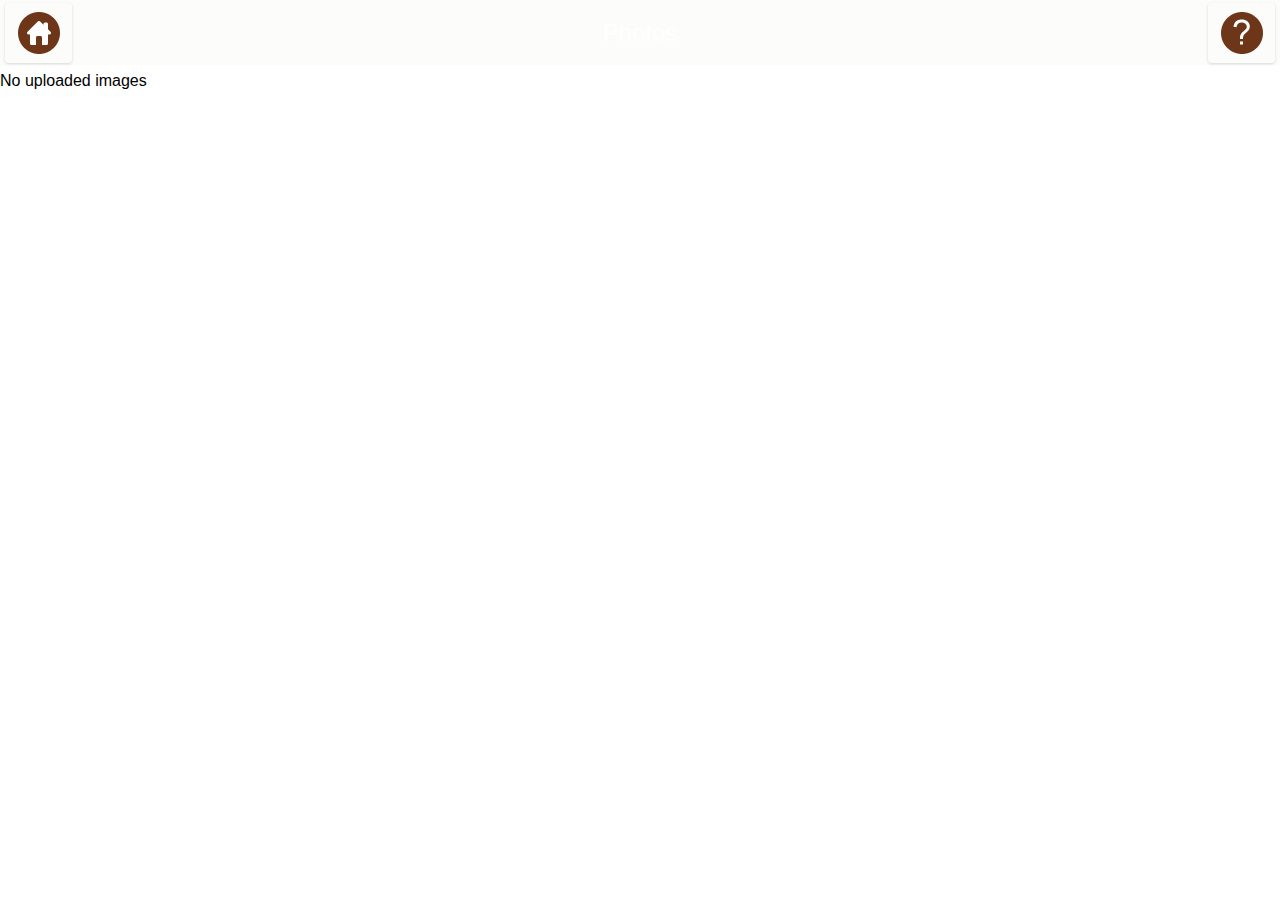
<file: photosub.html>
<!DOCTYPE html PUBLIC "-//W3C//DTD XHTML 1.0 Transitional//EN" "http://www.w3.org/TR/xhtml1/DTD/xhtml1-transitional.dtd">
<html xmlns="http://www.w3.org/1999/xhtml">
<head>
<meta http-equiv="Content-Type" content="text/html; charset=utf-8" />
<title>Wooden Theme</title>
<meta name="viewport" content="width=device-width, initial-scale=1">
<meta name="apple-mobile-web-app-capable" content="yes">
<link rel="stylesheet" href="css/jquery.mobile-1.4.0.css" />
<link rel="stylesheet" href="css/theme.css" />
<link rel="stylesheet" href="css/common_layout.css" />
<!--ThemeSetting-->
<script src="js/jquery-1.6.1.min.js"></script>
<script src="js/jquery.mobile-1.4.0.js"></script>
<script type="text/javascript">
   $(document).ready(function() {
      $('#back-link').click(function() {
         history.go(-1) 
       });
   });
</script>
<script type="text/javascript">
$(document).ready(function(){
  $(".ui-header h1").addClass("ui-title");
});
</script>
<!-- Photo Gallery settings starts here -->
<link rel="stylesheet" href="css/photoswipe.css" />
<link rel="stylesheet" href="css/styles.css" />
<script type="text/javascript" src="js/simple-inheritance.min.js"></script>
<script type="text/javascript" src="js/code-photoswipe-1.0.11.js"></script>
<script type="text/javascript">
		
		/*
		 This example shows how to set up the gallery without
		 using the Code.photoSwipe() helper or the $.photoSwipe() jQuery plugin.
		 
		 The example finds the Gallery container, then finds all anchor tags in 
		 the container (thumbnails).
		 
		 It then sets a click event listener on the container.
		 
		 When the user clicks the container, it checks to see if an image has been
		 clicked (i.e. a thumbnail).
		 
		 It then attempts to find the index number of the thumbnail clicked 
		 (from our list of thumbnails) and starts PhotoSwipe at that index.
		 */
		 
		if(typeof document.querySelectorAll === 'function') {
			
			document.addEventListener('DOMContentLoaded', function(){
				
				// Find the element holding our photos
				var galleryEl = document.getElementById('Gallery');
				
				
				// Find all the photos in our gallery
				var thumbEls = galleryEl.querySelectorAll('a');
				
				if (thumbEls.length < 1) {
					return;
				}
				
				// Set options (optional)
				Code.PhotoSwipe.Current.setOptions({
					loop: false
				});
				
				
				// Tell PhotoSwipe about the photos
				Code.PhotoSwipe.Current.setImages(thumbEls);
				
				
				// Listen out for when the user clicks the gallery
				galleryEl.addEventListener('click', function(e){
					
					// If we clicked an image, start the gallery at that image
					if (e.target.nodeName !== 'IMG'){
						return;
					}
					
					e.preventDefault();
					
					var linkEl = e.target.parentNode;
					
					var startingIndex = 0;
					for (startingIndex; startingIndex<thumbEls.length; startingIndex++){
						if (thumbEls[startingIndex] === linkEl){
							break;
						}
					}
					
					// Start PhotoSwipe
					Code.PhotoSwipe.Current.show(startingIndex);
				
				}, false);
			
			
			}, false); 
			
		}
		
	</script>
<!-- Photo Gallery Settings Ends Here -->

<style type="text/css">
img {
	max-width:100%;
}
</style>
</head>

<body class="theme_bg">
<!-- Start of first page -->
<div data-role="page" id="theme_layout" > 
  
  <!-- Header Starts Here 
  <div data-role="header"> <a class="refresh_link" id="back-link" href="#"><img src="images/home_icon.png" alt="refresh icon" /></a>
    <h1>Photos</h1>
    <a class="help_link"><img src="images/help_icon.png" alt="help icon" /></a> </div>-->
	
    <!-- Header Starts Here -->
  <div data-role="header" role="banner" class="ui-header ui-bar-inherit"> 
  <a href="index.html" class="refresh_link ui-link ui-btn-left ui-btn ui-shadow ui-corner-all" data-role="button" rel="external" data-ajax="false" role="button"><img alt="home icon" src="images/home_icon.png"></a>
    <h1>Photos</h1>
    <a class="help_link ui-link ui-btn-right ui-btn ui-shadow ui-corner-all" data-role="button" role="button"><img alt="help icon" src="images/help_icon.png"></a> </div>
  <!-- /header ends here --> 
  <!-- Photo Gallery Starts Here -->
  <div id="Gallery">
	<!-- Gallery Code Starts Here -->
		<div class="gallery-row">
	
			<p>No uploaded images</p> 
            
		</div>
        
        </div>
  <!-- Gallery Code Ends Here -->
  
  
  
  <!-- Photo Gallery Ends Here --> 
  
</div>
<!-- /page --> 

</body>
</html>
</file>
<file: css/theme.css>
body{

	overflow-x:hidden;

}

.theme_bg{

	background:url(../images/theme_background.jpg) center top;

}

.logo{

	padding-top:28%;

	transition:all ease .3s;

	margin: 0 auto;

}



.ui-footer {

    background: none repeat scroll 0 0 rgba(0, 0, 0, 0) !important;

    border-bottom-width: 0;

    border-left-width: 0;

    border-right-width: 0;

    border-top: medium none !important;

}

.owl-demo .item{

	width:70px;

	height:70px;

	display:table-cell;

	background-image:url('../images/icon_bg.png');

	background-repeat:no-repeat;

	background-size:100% 100%;

	vertical-align:middle;

	text-align:center;

}

.ui-header{

	background:url(../images/header_bg.png) !important;

	border:none !important;

	

}

.ui-header .ui-title, .ui-footer .ui-title{

	text-shadow:none !important;

	color:#fff !important;

	font-size:24px;

	font-weight:normal;

	margin:0 2%;

}

.ui-icon-customrefresh:after {

	background-image: url("../images/refresh_icon.png");

	

}

.ui-icon-customrefresh:after{

	background-color:none;

	border:none;

	border-radius:none;

	height:42px;

	width:42px;

}

.ui-header .ui-btn-icon-notext{

	margin-top:11px;

}

.refresh_link,.help_link{

	border:none !important;

	background:none !important;

}

.refresh_link:hover,.refresh_link:active,.refresh_link:focus,.help_link:focus,.help_link:hover,.help_link:active{

	box-shadow:none !important;

}





.app_feature_list a{

	color:#fff !important;

	text-decoration:none;

	cursor:pointer !important;

}

.app_feature_list a label{

	cursor:pointer !important;

}

.app_feature_list a.item  img{

	max-height:32px;

	max-width:32px;

}

/* EDIT BY AMITOJ 18-Feb */



.theme_bg
{
	background-image:none;
	background-repeat:no-repeat;
	background-size:cover;	
	background: linear-gradient(left , );
background: -o-linear-gradient(left , );
background: -ms-linear-gradient(left , );
background: -moz-linear-gradient(left , );
background: -webkit-linear-gradient(left , );
}
</file>
<file: css/common_layout.css>
@font-face {
font-family:"Open Sans Light";
src:url("fonts/OpenSans-Light.eot?") format("eot"), url("fonts/OpenSans-Light.woff") format("woff"), url("fonts/OpenSans-Light.ttf") format("truetype"), url("fonts/OpenSans-Light.svg#OpenSans-Light") format("svg");
font-weight:normal;
font-style:normal;
}
@font-face {
font-family:"Open Sans";
src:url("fonts/OpenSans-Regular.eot?") format("eot"), url("fonts/OpenSans-Regular.woff") format("woff"), url("fonts/OpenSans-Regular.ttf") format("truetype"), url("fonts/OpenSans-Regular.svg#OpenSans") format("svg");
font-weight:normal;
font-style:normal;
}
@font-face {
font-family:"Open Sans Semibold";
src:url("fonts/OpenSans-Semibold.eot?") format("eot"), url("fonts/OpenSans-Semibold.woff") format("woff"), url("fonts/OpenSans-Semibold.ttf") format("truetype"), url("fonts/OpenSans-Semibold.svg#OpenSans-Semibold") format("svg");
font-weight:normal;
font-style:normal;
}
body {
	/*font-family:Open Sans,sans-serif;*/
	font-family:Arial, Helvetica, sans-serif !important;
	min-width:313px;
}
.clr{
	clear:both;
}
.app_feature_list{
	text-align:center;
	text-shadow:none;
	float:left;
	font-weight:normal;
	color:#fff;
	width:70px;
	/*font-family:Open Sans Semibold,sans-serif;*/
	font-family:Arial, Helvetica, sans-serif !important;
}
.app_feature_list label{
	height:36px;
	overflow:hidden;
	font-size:13px;
	word-wrap: break-word;
}

.no_data{
	background: url(../images/header_bg.png);
    border-radius: 6px;
    display: block;
    margin: 6%;
    padding: 4%;
    text-align: center;
    width: 80%;
    text-shadow:none !important;
    text-transform: capitalize;
}
a.item{

    background-image: url("../images/icon_bg.png");
	background-repeat:no-repeat;
	background-size:100% 100%;
    display: table-cell;
    height: 70px;
    text-align: center;
    vertical-align: middle;
    width: 70px;

}
.logo{
	padding:0px !important;
}
.logo img{
	display:none;
}
@media (max-width: 330px){
	.ui-header .ui-title, .ui-footer .ui-title{
		margin: 0 22%;
	}
}
</file>
<file: css/photoswipe.css>
/*
 * PhotoSwipe - http://www.photoswipe.com/
 * Copyright (c) 2011 by Code Computerlove (http://www.codecomputerlove.com)
 * Licensed under the MIT license
 *
 * Default styles for SwipeGallery
 * Avoid any position or dimension based styles
 * where possible, unless specified already here.
 * The gallery automatically works out gallery item
 * positions etc.
 */

body.ps-active 
{
	-webkit-text-size-adjust: none;
	overflow: hidden;
}
body.ps-active * 
{ 
	-webkit-tap-highlight-color:  rgba(255, 255, 255, 0); 
}
body.ps-active *:focus 
{ 
	outline: 0; 
}


/* Document overlay */
div.ps-document-overlay 
{
	background: #000;
}


/* Viewport */
div.ps-viewport 
{
	background: #000;
	cursor: pointer;
}


/* Zoom/pan/rotate layer */
div.ps-zoom-pan-rotate{
	background: #000;
}


/* Slider */
div.ps-slider-item-loading 
{ 
	background: url(photoswipe-loader.gif) no-repeat center center; 
}


/* Caption */
div.ps-caption
{ 
	background: #000000;
	background: -moz-linear-gradient(top, #303130 0%, #000101 100%);
	background: -webkit-gradient(linear, left top, left bottom, color-stop(0%,#303130), color-stop(100%,#000101));
	border-bottom: 1px solid #42403f;
	color: #ffffff;
	font-size: 13px;
	font-family: "Lucida Grande", Helvetica, Arial,Verdana, sans-serif;
	text-align: center;
}

div.ps-caption-bottom
{ 
	border-top: 1px solid #42403f;
	border-bottom: none;
}

div.ps-caption-content
{
	padding: 13px;
}


/* Toolbar */
div.ps-toolbar
{ 
	background: #000000;
	background: -moz-linear-gradient(top, #303130 0%, #000101 100%);
	background: -webkit-gradient(linear, left top, left bottom, color-stop(0%,#303130), color-stop(100%,#000101));
	border-top: 1px solid #42403f;
	color: #ffffff;
	font-size: 13px;
	font-family: "Lucida Grande", Helvetica, Arial,Verdana, sans-serif;
	text-align: center;
	height: 44px;
	display: table;
	table-layout: fixed;
}

div.ps-toolbar-top 
{
	border-bottom: 1px solid #42403f;
	border-top: none;
}

div.ps-toolbar-close, div.ps-toolbar-previous, div.ps-toolbar-next, div.ps-toolbar-play
{
	cursor: pointer;
	display: table-cell;
}

div.ps-toolbar div div.ps-toolbar-content
{
	width: 44px;
	height: 44px;
	margin: 0 auto 0;
	background-image: url(photoswipe-icons.png);
	background-repeat: no-repeat;
}

div.ps-toolbar-close div.ps-toolbar-content
{
	background-position: 0 0;
}

div.ps-toolbar-previous div.ps-toolbar-content
{
	background-position: -44px 0;
}

div.ps-toolbar-previous-disabled div.ps-toolbar-content
{
	background-position: -44px -44px;
}

div.ps-toolbar-next div.ps-toolbar-content
{
	background-position: -132px 0;
}

div.ps-toolbar-next-disabled div.ps-toolbar-content
{
	background-position: -132px -44px;
}

div.ps-toolbar-play div.ps-toolbar-content
{
	background-position: -88px 0;
}

/* Hi-res retina display */
@media only screen and (-webkit-min-device-pixel-ratio: 2)
{
	div.ps-toolbar div div.ps-toolbar-content
	{
		-webkit-background-size: 176px 88px;
		background-image: url(photoswipe-icons@2x.png);
	}
}
</file>
<file: css/styles.css>
*{
	padding:0px;
	margin:0px;
}
body{
	background:url("../images/theme_background.jpg") repeat scroll center top rgba(0, 0, 0, 0);
}
div.gallery-row:after { clear: both; content: "."; display: block; height: auto; visibility: hidden; }
div.gallery-item { float: left; width: 32.5%;position:relative;margin:.33333333%; }
div.gallery-item a { display: block; border: 1px solid #3c3c3c; }
div.gallery-item img { display: block; width: 100%; height: auto; }
.img_title{
	background:url("../images/title_bg.png") repeat scroll 0 0 rgba(0, 0, 0, 0) !important;
	padding:2% 1%;
	width:98%;
	overflow:hidden;
	white-space:nowrap;
	text-overflow:ellipsis;
	position:absolute;
	left:0px;
	bottom:0px;
	text-shadow:none;
	text-align:center;
	font-size:13px;
	color:#fff;
	pointer-events:none;
}


div.gallery-item .play_video_icon {
    display: table-cell;
    height: 100%;
    left: 0;
    position: absolute;
    text-align: center;
    vertical-align: middle;
    width: 100%;
	background:#333;
	opacity:0.4;
	top:0px;
}
div.gallery-item .play_video_icon img{
	width:auto;
	display:table-cell;
	top:50%;
	margin-top:-45px;
	left:50%;
	margin-left:-32px;
	position:absolute;
}
div.gallery-item .play_video_icon:hover,div.gallery-item .play_video_icon:active,div.gallery-item .play_video_icon:focus{
	opacity:0;
	transition:all ease .3s;
}
#Gallery{
	padding-top:6px;
}
/* header setting 
.ui-header 
{
	color: #333333 !important;
    font-size: 24px;
    font-weight: normal;
    margin: 0 25%;
    text-shadow: none !important;
	display: block;
    min-height: 1.1em;
    outline: 0 none !important;
    overflow: hidden;
    padding: 0.7em 0;
    text-align: center;
    text-overflow: ellipsis;
    white-space: nowrap;
}
*/

.video_wrap{
	padding:8px;
}
.video_gallery_new .ui-listview > li p{
	font-weight:600;
	color:#828180;
}
.video_gallery_new .ui-listview .ui-li-has-thumb > img:first-child,.video_gallery_new  .ui-listview .ui-li-has-thumb > .ui-btn > img:first-child, .video_gallery_new .ui-listview .ui-li-has-thumb .ui-li-thumb{
	height:81px;
	max-width: 5.5em;
}

.video_desc_wrap {
    background: none repeat scroll 0 0 #F2F2F2;
    font-size: 13px;
    padding: 10px;
    line-height:21px;
	color:#444;
}

.video_desc {
    background: none repeat scroll 0 0 #FFFFFF;
    border: 1px solid #DDDDDD;
    padding: 10px;
}


.video_title {
    font-weight: 600;
    padding: 9px 8px 13px;
    font-size: 16px;
	background:#fff;
	text-shadow:0px 0px 0px #fff;
	line-height:24px;
	border:1px solid #ddd;
	border-bottom:0px;
}

.video_description_wrapper.theme_bg{
	background:#F2F2F2 !important;
}
.video_description_wrapper .ui-header{
	background:#341505 !important;
	margin-bottom:1px;
}
.video_description_wrapper .video_wrap{
	background:#000;
	z-index:100;
}
.video_description_wrapper .video_wrap iframe{
	z-index:100 !important;
}
@media (max-width: 330px){
	div.gallery-item {
    	width: 49.2%;
	}
	.video_gallery div.gallery-item{
		border: 10px solid #FFFFFF;
    	box-shadow: 0 0 8px #000000;
    	width: 93%;
		margin-bottom:10px;
	}
}
.theme_bg{
	min-height:486px;
}
</file>
